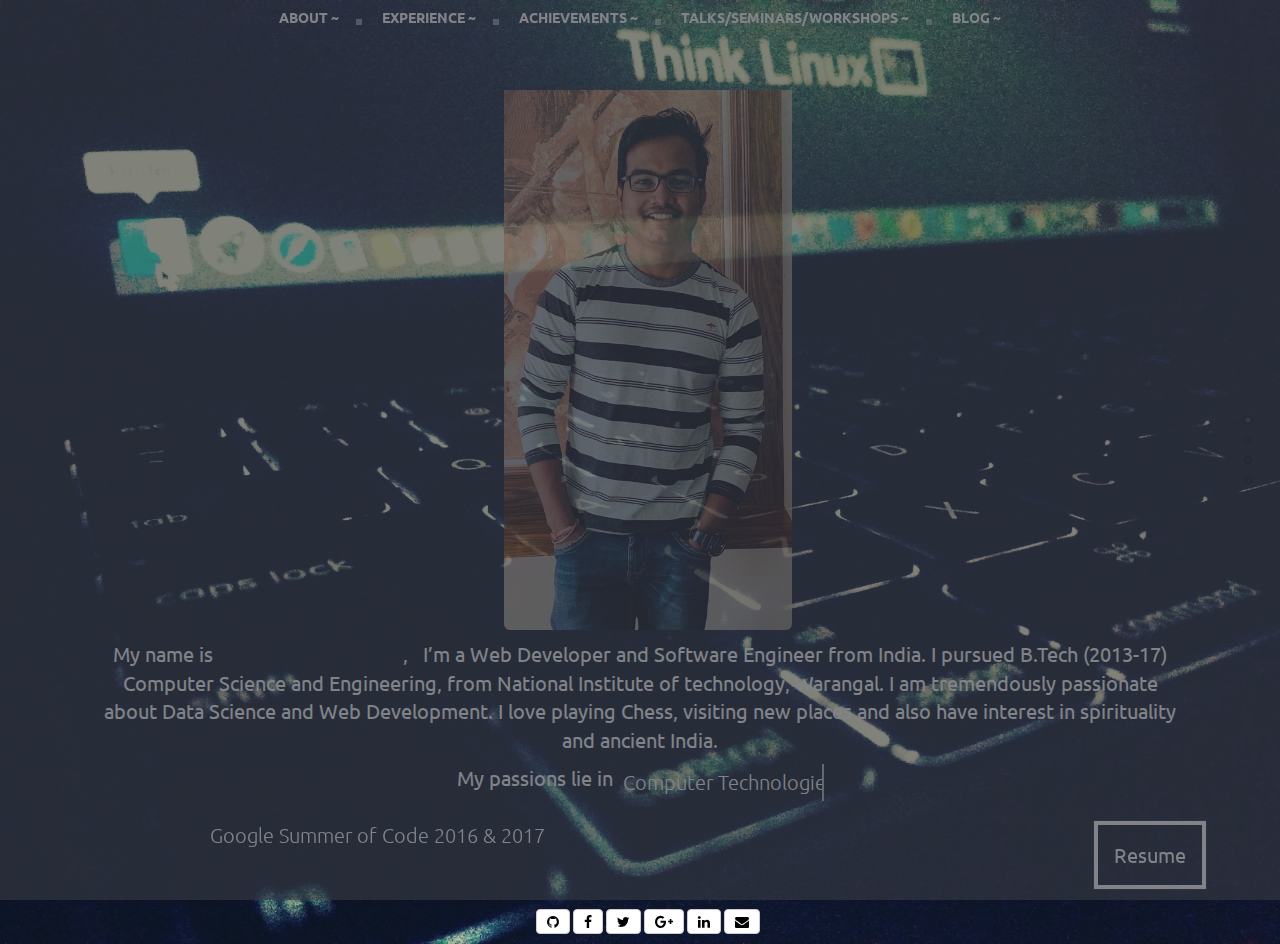
<file: index.html>
<!DOCTYPE html>
<html xmlns="http://www.w3.org/1999/xhtml">

<head>
    <meta http-equiv="Content-Type" content="text/html; charset=utf-8">
    <meta name="description" content="Shekhar Prasad Rajak, GSoC'16, GSoC'17, SciRuby, SymPy, Open Source Developer,Certified Full Stack Developer, Data Science and Machine Learning Enthusiast, CGBSE topper">
    <title>Shekhar | s-hacker</title>
    <meta name="keywords" content="GSoC 2016 , Google Summer of Code,
      Shekhar, Shekhar Prasad, Shekhar Prasad Rajak, NITW , NIT Warangal, Full Stack Developer, Data Scientist, CGBSE Topper, Blog, SymPy,
      B.Tech CSE, Open Source, Contributor" />
    <meta name="author" content="Shekhar Prasad Rajak" />
    <link href="css/jquery.pagepiling.css" rel="stylesheet" type="text/css" />
    <link href="css/examples.css" rel="stylesheet" type="text/css" />
    <link href="css/style_aniline.css" rel="stylesheet" type="text/css" />
    <link href="css/menu_nav.css" rel="stylesheet" type="text/css" />
    <link href="https://fonts.googleapis.com/css?family=Ubuntu:regular,bold&amp;subset=Latin" rel="stylesheet" type="text/css" />
    <link href="https://maxcdn.bootstrapcdn.com/bootstrap/3.3.5/css/bootstrap.min.css" rel="stylesheet" />
    <script src="https://ajax.googleapis.com/ajax/libs/jquery/1.11.3/jquery.min.js"></script>
    <link href="css/button.css" rel="stylesheet" type="text/css" />
    <link href="https://maxcdn.bootstrapcdn.com/font-awesome/4.2.0/css/font-awesome.min.css" media="all" rel="stylesheet" />
    <script type="text/javascript" src="js/jquery.pagepiling.min.js"></script>
    <script src="js/main_aniline.js"></script>

    <script type="text/javascript" src="js/bootstrap.min.js"></script>
    <link href="img/spr.png" rel="shortcut icon" />
    <script type="text/javascript">
    $(window).load(function() {
        $(".bg_loader").delay(500).fadeOut(500);
    });
    $(document).ready(function() {

        $('#pagepiling').pagepiling({
            direction: 'horizontal',
            menu: '#menu',
            anchors: ['page2', 'page3', 'page4', 'page5', 'page6', ],
            sectionsColor: ['rgb(44, 62, 80)', '#2C3E50', '#2C3E50', '#2C3E50'],
            navigation: {
                'position': 'right',
                'tooltips': ['About', 'Works', 'Achievements', 'Seminars/Workshops']
            }
        });



    });

    $(document).ready(function() {
        $('.carousel').carousel({
            interval: 1900
        })


    });

    </script>
   <!-- Global site tag (gtag.js) - Google Analytics -->
   <script async src="https://www.googletagmanager.com/gtag/js?id=UA-133373906-1"></script>
   <script>
     window.dataLayer = window.dataLayer || [];
     function gtag(){dataLayer.push(arguments);}
     gtag('js', new Date());

     gtag('config', 'UA-133373906-1');
   </script>
   <link rel="stylesheet" type="text/css" href="css/main.css">
</head>

<body>
    <div class="bg_loader">
        <div class="loader"></div>
    </div>
    <div class="btn-block dropdown hidden-lg hidden-md btn btn-lg" style="font-size: 40px;"><a class="dropdown-toggle" data-toggle="dropdown" href="#">menu </a>
        <ul class="dropdown-menu btn-block" style="font-size: 30px;">
            <li data-menuanchor="page2"><a href="#page2"><span>About ~</span></a></li>
            <li data-menuanchor="page3"><a href="#page3"><span>Experience ~</span></a></li>
            <li data-menuanchor="page4"><a href="#page4"><span>Achievements ~</span></a></li>
            <li data-menuanchor="page5"><a href="#page5"><span>Talks/Seminars/Workshops ~</span></a></li>
            <li><a href="https://shekharrajak.github.io"><span>Blog ~</span></a></li>
        </ul>
    </div>
    <div class="hidden-sm hidden-xs visible-md-* visible-lg-*" id="cssmenu">
        <ul>
            <li data-menuanchor="page2"><a href="#page2"><span>About ~</span></a></li>
            <li data-menuanchor="page3"><a href="#page3"><span>Experience ~</span></a></li>
            <li data-menuanchor="page4"><a href="#page4"><span>Achievements ~</span></a></li>
            <li data-menuanchor="page5"><a href="#page5"><span>Talks/Seminars/Workshops ~</span></a></li>
            <li><a href="https://shekharrajak.github.io/"><span>Blog ~</span></a></li>
        </ul>
    </div>
    <div id="pagepiling">
        <div class="section" id="section1" style="background-image:url(img/background.jpg);background-size: 100% 100%;">
            <div class="row"><img alt="Shekhar" class="img-rounded center-block" src="img/spr.jpg" /></div>
                <div class="row" style="margin: 10px 100px 10px 100px">
                    <p class="cd-headline letters scale" style="color:white">My name is <span class="cd-words-wrapper"> <b class="is-visible" style="font-weight:200;"> Shekhar&nbsp; Prasad &nbsp;Rajak&nbsp; </b> <b style="font-weight:200;"> Shekhar&nbsp; Prasad&nbsp;Rajak &nbsp;</b> <b style="font-weight:200;"> Shekhar&nbsp; Prasad&nbsp; Rajak &nbsp;</b></span>, &nbsp; I&rsquo;m a Web Developer and Software Engineer from India. I pursued B.Tech (2013-17) Computer Science and Engineering, from National Institute of technology, Warangal. I am tremendously passionate about Data Science and Web Development. I love playing Chess, visiting new places and also have interest in spirituality and ancient India.</p>
                    <p class="cd-headline clip is-full-width" style="color:white;">My passions lie in &nbsp;<span class="cd-words-wrapper"> <b class="is-visible" style="font-weight:200;">Computer Technologies</b> <b style="font-weight:200;"> Web Development and Designing </b> <b style="font-weight:200;"> Data Scientist </b> </span></p>
                </div>
                <div class="row">
                    <div class="col-xs-10">
                        <p class="cd-headline rotate-1" style="color:white;">&nbsp;<span class="cd-words-wrapper"> <b style="font-weight:200;"> OS: MacOS(Using now) | Previouse :Kali GNU/Linux 2.0/Linuxmint/WindowsOS</b> <b style="font-weight:200;"> Text Editor: Vim/Atom/Sublime </b> <b class="is-visible" style="font-weight:200;"> Google Summer of Code 2016 &amp; 2017</b> </span></p>
                    </div>
                    <div class="col-xs-2">
                      <div class="row">
                       <!--  <a class="hvr-bob hvr-hollow" href="https://github.com/Shekharrajak/Resume/raw/master/CV/cv.pdf" style="padding: 20px 20px 20px 20px;font-weight:400;font-size:20px; margin-left: 50%;" target="_blank">CV</a>
 -->
                        <!--without gpa --><a class="hvr-bob hvr-hollow" href="https://github.com/Shekharrajak/Resume/raw/master/Resume%20PDF/resume.pdf" style="padding: 20px 20px 20px 20px;font-weight:400;font-size:20px;" target="_blank">Resume</a>
                      </div>

                    </div>
                </div>

                <div class="row" style="text-align: center;padding-top: 20px;">
                    <ul class="social-icons sociallink">
                        <li>
                            <a title="Github" target="_blank" href="https://github.com/Shekharrajak" class="btn btn-default btn-circle hvr-bounce-to-top btn-github tool-tip" style="padding: 4px 10px 4px 10px;"><i class="fa fa-github"></i>
                            </a>
                        </li>
                        <li>
                            <a target="_blank" href="https://www.facebook.com/AnUnknownIntelligent" class="btn btn-default hvr-bounce-to-top fb tool-tip" title="Facebook" style="padding: 4px 10px 4px 10px;"><i class="fa fa-facebook"> </i>
                            </a>
                         </li>
                        <li>
                            <a target="_blank" href="https://twitter.com/Shekharrajak" class="btn btn-default hvr-bounce-to-top twitter tool-tip" title="Twitter" style="padding: 4px 10px 4px 10px;"><i class="fa fa-twitter"></i>
                            </a>
                         </li>
                        <li>
                            <a target="_blank" href="https://plus.google.com/+ShekharPrasadRajak" class="btn btn-default hvr-bounce-to-top gplus tool-tip" title="Google+" style="padding: 4px 10px 4px 10px;"><i class="fa fa-google-plus"></i>
                            </a>
                         </li>
                        <li>
                            <a target="_blank" href="https://www.linkedin.com/in/shekhar-prasad-rajak-9988b626/" class="btn btn-default hvr-bounce-to-top linkedin tool-tip" title="Linkedin" style="padding: 4px 10px 4px 10px;"><i class="fa fa-linkedin"></i>
                            </a>
                         </li>
                         <li>
                            <a target="_blank" href="mailto:shekharrajak@live.com" class="btn btn-default hvr-bounce-to-top envelope tool-tip" title="mail" style="padding: 4px 10px 4px 10px;"><i class="fa fa-envelope"></i>
                            </a>
                         </li>

                    </ul>
                </div>
            </div>
            <div class="section" id="section2">
                <div class="experience">
                    <a class="btn btn-default hvr-bounce-to-top"
                    href="career/corporate.html" target="_blank">
                    Checkout Corporate Career
                    </a>

                    <a class="btn btn-default hvr-bounce-to-top"
                    href="career/projects.html" target="_blank">
                     Google Summer of Code and Open Source Projects
                    </a>

                    <a class="btn btn-default hvr-bounce-to-top"
                    href="career/otherActivities.html" target="_blank">
                    Other activities and online courses during college
                    </a>
                </div>
            </div>
            <div class="section" id="section3">
                <!-- <div class = "intro"> -->
                <h2 class="intro title" style="color:white;font-weight:900;font-size:2em;padding-bottom:100px;">Achievements</h2>
                <div class="row">
                    <div class="col-xs-6 col-md-6"><button class="btn btn-primary btn-sm btn-block list" style="font-weight:500; font-size:15px;" type="button">GSoC ( Goolge Summer of Code ) 2016 (SymPy) &amp; 2017 (SciRuby) : Student Developer</button><button class="btn btn-primary btn-sm btn-block list" style="font-weight:500; font-size:15px;" type="button">CGBSE(Chhattisgarh Board of Secondary Education)Topper with 96% Class 12th.</button><button class="btn btn-primary btn-sm btn-block list" style="font-weight:500; font-size:15px;" type="button">CGBSE(Chhattisgarh Board of Secondary Education)Top 15 student with 94% Class 10th.</button><button class="btn btn-primary btn-sm btn-block list" style="font-weight:500; font-size:15px;" type="button">2 Gold medals :<br />
                            &emsp;Gold medal : Board topper by Chhattisgarh Board of Secondary Education.<br />
                            &emsp;Gold medal : Mathematics stream topper by Chhattisgarh Board of Secondary Education.</button><button class="btn btn-primary btn-sm btn-block list" style="font-weight:500; font-size:15px;" type="button">Scholarships :<br />
                            &emsp;Scholarship by Education minister Chhattisgarh to top 10 students.<br />
                            &emsp;Scholarship by Chhattisgarh Government during undergraduate program(2013-17).</button><button class="btn btn-primary btn-sm btn-block list" style="font-weight:500; font-size:15px;" type="button">3rd Winner of Coil Gun event Technozion&rsquo;14 NIT Warangal.</button><button class="btn btn-primary btn-sm btn-block list" style="font-weight:500; font-size:15px;" type="button">Winner of Vedic Mathematics competition(district level) during school days.</button></div>
                    <div class="col-xs-6">
                        <div class="carousel slide" data-ride="carousel" id="myCarousel">
                            <!-- Indicators -->
                            <ol class="carousel-indicators">
                                <li class="active" data-slide-to="0" data-target="#myCarousel"></li>
                                <li data-slide-to="1" data-target="#myCarousel"></li>
                                <li data-slide-to="2" data-target="#myCarousel"></li>
                            </ol>
                            <!-- Wrapper for slides -->
                            <div class="carousel-inner" role="listbox">
                                <div class="item active" style="width:460px;height:345px;"><img height="345" src="img/portfolio/1.jpg" width="460" /></div>
                                    <div class="item" style="width:460px;height:345px;"><img height="345" src="img/portfolio/2.jpg" width="460" /></div>
                                        <div class="item" style="width:460px;height:345px;"><img height="345" src="img/portfolio/3.jpg" width="460" /></div>
                                        </div>
                                    </div>
                                </div>
                            </div>
                        </div>
                        <div class="section" id="section4">
                            <h2 class="intro title" style="color:white;font-weight:900;font-size:2em;padding-bottom:20px;">talks
                            </h2>
                            <div class="row">
                                <div class="col-xs-6 col-md-6">
                                    <a href="https://shekharrajak.github.io/blog/Talks/SymPy/PyConIndia-Delhi-2017"  target="_blank">
                                    <button class="btn btn-primary btn-sm btn-block list" style="font-weight:500; font-size:15px;" type="button"><span class="label label-info">Python</span>

                                    &emsp; PyCon India Delhi - Workshop on SymPy and SymEngine [Blog post is here]
                                    </button>
                                    </a>

                                    <a href="https://shekharrajak.github.io/blog/Talks/SciRuby/RubyConfIndia-Bangalore-2018"  target="_blank">
                                    <button class="btn btn-primary btn-sm btn-block list" style="font-weight:500; font-size:15px;" type="button"><span class="label label-info">Ruby</span>

                                    &emsp; RubyConf India Bengaluru - Lightning talk on daru-view [Blog post is here]
                                    </button>
                                    </a>
                                </div>
                            </div>

                            <h2 class="intro title" style="color:white;font-weight:900;font-size:2em;padding-bottom:20px;padding-top:20px">Attended Seminars/Workshops/Other</h2>
                            <div class="row">
                                <div class="col-xs-6 col-md-6">
                                    <p style="color:white;font-weight:700;font-size:19px;opacity:0.5;">Attended Workshops/Events :</p>
                                    <button class="btn btn-primary btn-sm btn-block list" style="font-weight:500; font-size:15px;" type="button"><span class="label label-info">Workshop</span>&emsp; BootCamp&#39;15 :Python,Django,Bootstrap,Git and some other framework<br />
                                        [21 ,22 March 2015 @ NITW].</button><button class="btn btn-primary btn-sm btn-block list" style="font-weight:500; font-size:15px;" type="button"><span class="label label-info">Workshop</span>&emsp; Big Data &amp; Hadoop ,SpringSpree&#39;15 NIT Warangal.27,28 february and 1 march.</button><button class="btn btn-primary btn-sm btn-block list" style="font-weight:500; font-size:15px;" type="button"><span class="label label-info">Event</span>&emsp; Microsoft Code.Fun.Do 2014 7,8,9 November and Microsoft Code.fun.do 2013.</button><button class="btn btn-primary btn-sm btn-block list" style="font-weight:500; font-size:15px;" type="button"><span class="label label-info">Workshop</span>&emsp; Adobe Photoshop ,Illustrator 15 day workshop @ NITW july - august 2014.</button><button class="btn btn-primary btn-sm btn-block list" style="font-weight:500; font-size:15px;" type="button"><span class="label label-info">Workshop</span>&emsp; Ethical hacking and Cyber Forensics At NIT Warangal Spring Spree 22,23feb 2014.</button><button class="btn btn-primary btn-sm btn-block list" style="font-weight:500; font-size:15px;" type="button"><span class="label label-info">Workshop</span>&emsp; NIT Warangal techfest 26,27 Dec.2013 Cloud Computing.</button><button class="btn btn-primary btn-sm btn-block list" style="font-weight:500; font-size:15px;" type="button"><span class="label label-info">Event</span>&emsp; Hackthon 2015 Lakshya Foundation NIT Warangal.</button>
                                </div>
                                <div class="col-xs-6 col-xs-6">
                                    <p style="color:white;font-weight:700;font-size:19px;display:block;">Online Courses :</p>
                                    <button class="btn btn-primary btn-sm btn-block list" style="font-weight:500; font-size:15px;" type="button">Massively Empowered Classroom (A community initiative by Microsoft Research )<br />
                                        Jan&rsquo;15 &ndash;july&rsquo;15<br />
                                        &emsp;&emsp;Data Structures(Spring 2015) &ndash;MSP<br />
                                        &emsp;&emsp;Design and Analysis of Algorithms(Spring 2015) &ndash;MSP<br />
                                        &emsp;&emsp;Computer Networks(Spring 2015)<br />
                                        &emsp;&emsp;Theory of computation (Spring 2015)<br />
                                        &emsp;&emsp;Linear Algebra(FALL 2015)<br />
                                    </button><button class="btn btn-primary btn-sm btn-block list" style="font-weight:500; font-size:15px;" type="button"><span class="label label-info">Android App</span> &emsp; Google&rsquo;s Computer Science with Android course Classroom (Nov -Dec 2015)</button>
                                </div>
                            </div>
                        </div>
                    </div>
</body>

</html>
</file>
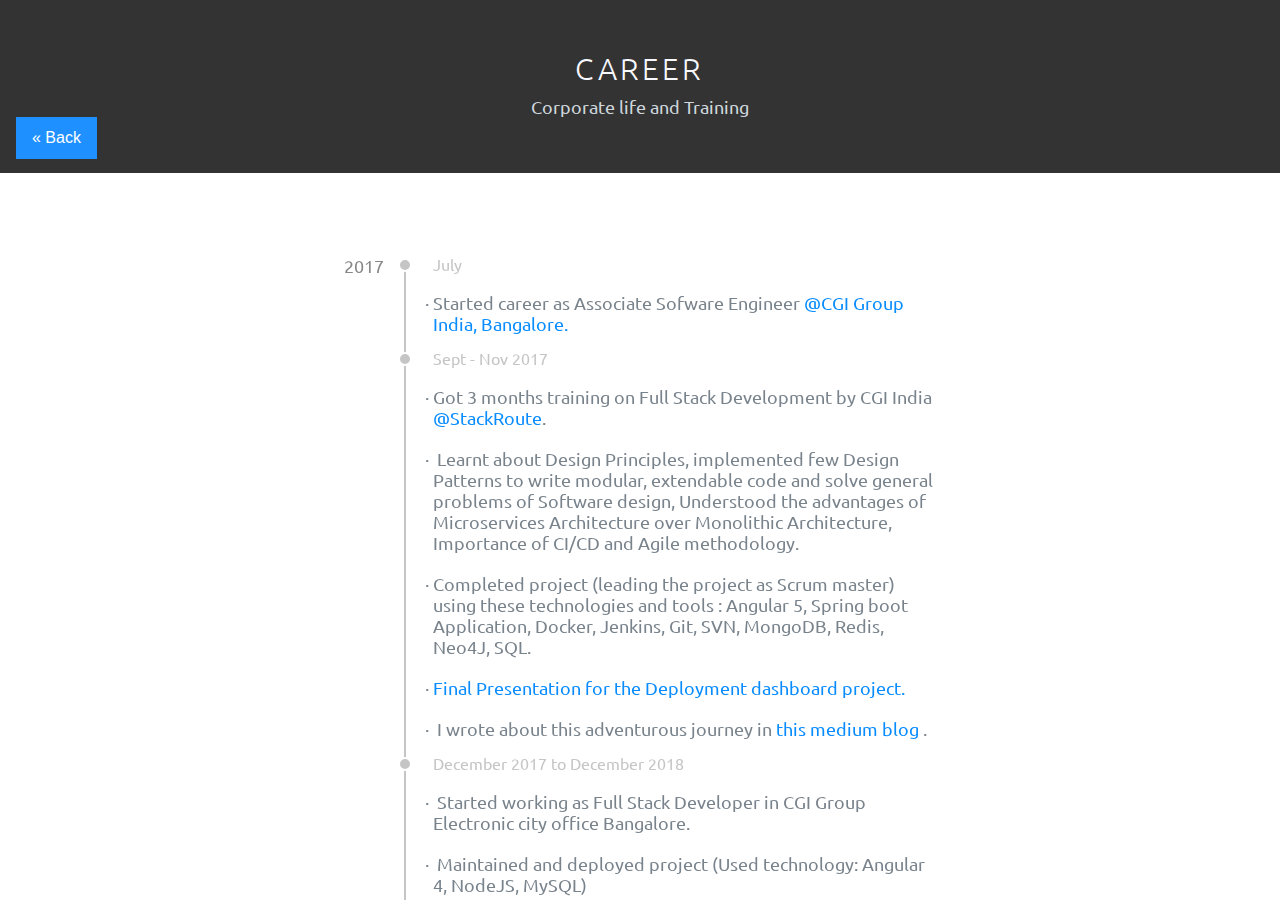
<file: career/corporate.html>
<!DOCTYPE html>
<html xmlns="http://www.w3.org/1999/xhtml">

<head>
    <meta http-equiv="Content-Type" content="text/html; charset=utf-8">
    <meta name="description" content="Shekhar Prasad Rajak, GSoC'16, GSoC'17, SciRuby, SymPy, Open Source Developer,Certified Full Stack Developer, Data Science and Machine Learning Enthusiast, CGBSE topper">
    <title>Shekhar | s-hacker</title>
    <meta name="keywords" content="GSoC 2016 , Google Summer of Code,
      Shekhar, Shekhar Prasad, Shekhar Prasad Rajak, NITW , NIT Warangal, Full Stack Developer, Data Scientist, CGBSE Topper, Blog, SymPy,
      B.Tech CSE, Open Source, Contributor" />
    <meta name="author" content="Shekhar Prasad Rajak" />
    <link href="../css/menu_nav.css" rel="stylesheet" type="text/css" />
    <link href="../css/career.css" rel="stylesheet" type="text/css" />
    <link href="../img/spr.png" rel="shortcut icon" />
    <link rel="stylesheet" type="text/css" href="http://fonts.googleapis.com/css?family=Ubuntu:regular,bold&subset=Latin">
    <style type="text/css">
    body {
        font-family: Ubuntu, "times new roman", times, roman, serif;
    }
    </style>
    <!-- Add icon library -->
    <link rel="stylesheet" href="https://cdnjs.cloudflare.com/ajax/libs/font-awesome/4.7.0/css/font-awesome.min.css">

    <base target="_blank">

</head>

<body>
    <div class="container">
        <div class="header">
            <h1>Career</h1>
            <h2>Corporate life and Training</h2>

            <div class="backButton">
                <button class="btn">
                    <a href="../index.html#page3" style="color: white">
                    &laquo; Back
                </a> </button>
            </div>
        </div>
        <div class="item">
            <div id="timeline">
                <div>
                    <section class="year">
                        <h3>2017 </h3>

                        <section>
                            <h4>July</h4>
                            <ul>
                                <li>Started career as Associate Sofware Engineer <a href="https://www.cgi.com/en">@CGI Group India, Bangalore.</a></li>
                            </ul>
                        </section>
                        <section>
                            <h4>Sept - Nov 2017</h4>
                            <ul>
                                <li>Got 3 months training on Full Stack Development by CGI India <a href="http://www.stackroute.in/">@StackRoute</a>.</li>
                                <li> Learnt about Design Principles, implemented few Design Patterns to write modular, extendable code and solve general problems of Software design, Understood the advantages of Microservices Architecture over Monolithic Architecture, Importance of CI/CD and Agile methodology.
                                </li>
                                <li>Completed project (leading the project as Scrum master) using these technologies and tools : Angular 5, Spring boot Application, Docker, Jenkins, Git, SVN, MongoDB, Redis, Neo4J, SQL.</li>
                                <li><a href="http://slides.com/shekharrajak/dd/#/">Final Presentation for the Deployment dashboard project.</a></li>
                                <li>
                                    I wrote about this adventurous journey in
                                    <a href="https://medium.com/@Shekharrajak/my-full-stack-developer-journey-bccd4d666a00">this medium blog
                                    </a>.
                                </li>
                            </ul>
                        </section>
                        <section>
                            <h4>December 2017 to December 2018</h4>
                            <ul>
                                <li>
                                    Started working as Full Stack Developer in CGI Group Electronic city office Bangalore.
                                </li>
                                <li>
                                    Maintained and deployed project (Used technology: Angular 4, NodeJS, MySQL)
                                </li>
                                <li>
                                    In this time period Angular framework improved a lot (Angular 5, 6, 7 is
                                    released within a year). I understood that
                                    Angular is very powerful and can be used to
                                    fulfil any frontend requirements. I posted a blog post mentioning few powerful concepts of Angular 7 in <a href="https://medium.com/@Shekharrajak/interesting-features-of-angular-i-learnt-b3eba78ea9be"> medium </a>.
                                </li>
                                <li>
                                    REST APIs are created and used SQL in the database side. If you use NodeJS for real time, reading/writing to the filesystem, reading/writing to the database you love using it, because it is pretty fast and simple. I wrote few interesting points about nodeJS in <a href="https://medium.com/@Shekharrajak/interesting-features-of-node-js-i-learnt-cc00f2647ef7">this medium blog post</a>.
                                </li>
                            </ul>
                        </section>
                    </section>
                    <section class="year">
                        <h3>2018</h3>
                        <section>
                            <h4>December</h4>
                            <ul>
                                <li>Started Working as Software Developer <a href="http://modakanalytics.com">@Modak Analytics, Hyderabad</a>
                                </li>
                                <li>
                                  Worked on Genomic project for fast data processing & analysis and tools like: ADAM, hail for getting variants for DNA sequencing, read counts for RNA sequencing, etc.
                                </li>
                                <li>
                                  Learnt Distributed and Parallel computing with Dask. How to improve Python code performance using Numba.
                                </li>
                                <li>
                                  Learnt various Machine learning and Deep reinforcement learning libraries like: PyTorch, Keras, dask-ml
                                </li>
                                <li>
                                  Designed and developed website for Modak Genomics.
                                </li>
                            </ul>
                        </section>
                    </section>
                </div>
            </div>
        </div>
    </div>
</body>

</html>
</file>
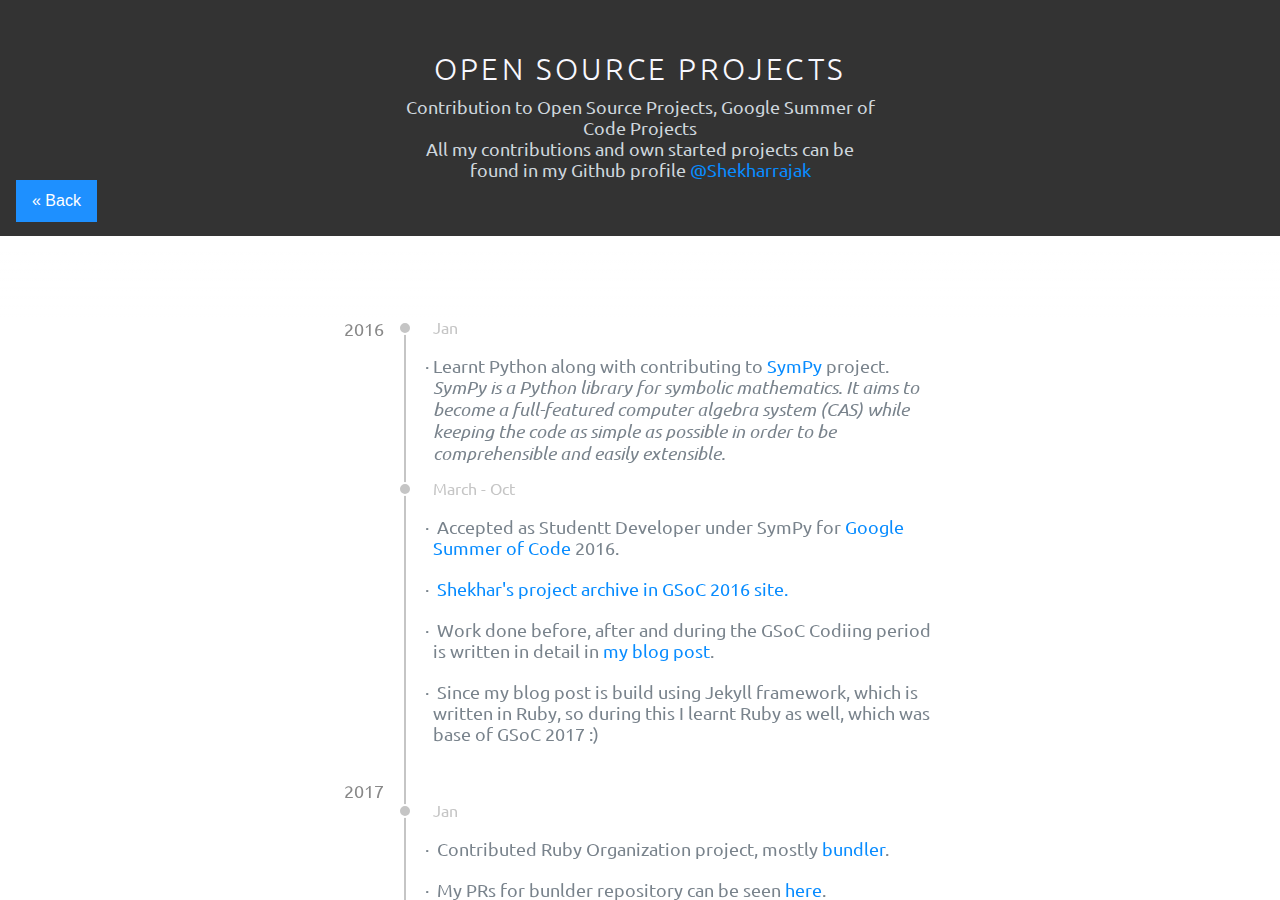
<file: career/projects.html>
<!DOCTYPE html>
<html xmlns="http://www.w3.org/1999/xhtml">

<head>
    <meta http-equiv="Content-Type" content="text/html; charset=utf-8">
    <meta name="description" content="Shekhar Prasad Rajak, GSoC'16, GSoC'17, SciRuby, SymPy, Open Source Developer,Certified Full Stack Developer, Data Science and Machine Learning Enthusiast, CGBSE topper">
    <title>Shekhar | s-hacker</title>
    <meta name="keywords" content="GSoC 2016 , Google Summer of Code,
      Shekhar, Shekhar Prasad, Shekhar Prasad Rajak, NITW , NIT Warangal, Full Stack Developer, Data Scientist, CGBSE Topper, Blog, SymPy,
      B.Tech CSE, Open Source, Contributor" />
    <meta name="author" content="Shekhar Prasad Rajak" />
    <link href="../css/menu_nav.css" rel="stylesheet" type="text/css" />
    <link href="../css/career.css" rel="stylesheet" type="text/css" />
    <link href="../img/spr.png" rel="shortcut icon" />
    <link rel="stylesheet" type="text/css" href="http://fonts.googleapis.com/css?family=Ubuntu:regular,bold&subset=Latin">
    <style type="text/css">
    body {
        font-family: Ubuntu, "times new roman", times, roman, serif;
    }
    </style>
    <!-- Add icon library -->
    <link rel="stylesheet" href="https://cdnjs.cloudflare.com/ajax/libs/font-awesome/4.7.0/css/font-awesome.min.css">

    <base target="_blank">
</head>

<body>
    <div class="container">
        <div class="header">
            <h1>Open Source Projects</h1>
            <h2> Contribution to Open Source Projects,
            Google Summer of Code Projects </h2>
            <h2>All my contributions and own started projects can be found in 
                my Github profile <a href="https://github.com/shekharrajak">@Shekharrajak</a></h2>
                        <div class="backButton">
                <button class="btn">
                    <a href="../index.html#page3" style="color: white">
                    &laquo; Back
                </a> </button>
            </div>
        </div>
        <div class="item">
            <div id="timeline">
                <div>
                    <section class="year">
                        <h3>2016</h3>
                        <section>
                            <h4> Jan
                            </h4>
                            <ul>
                                <li>Learnt Python along with contributing to 
                                    <a href="http://sympy.org">SymPy</a> project. <i>
                                        SymPy is a Python library for symbolic mathematics. It aims to become a full-featured computer algebra system (CAS) while keeping the code as simple as possible in order to be comprehensible and easily extensible.
                                    </i>
                                </li>

                            </ul>
                        </section>
                        <section>
                            <h4> March - Oct
                            </h4>
                            <ul>
                                <li>
                                    Accepted as Studentt Developer under SymPy 
                                    for <a href="https://summerofcode.withgoogle.com"> Google Summer of Code </a> 2016.
                                </li>

                                <li>
                                    <a href="https://summerofcode.withgoogle.com/archive/2016/projects/6728916672708608/">
                                        Shekhar's project archive in GSoC 2016 
                                        site.
                                    </a>
                                </li>
                                <li>
                                    Work done before, after and during the GSoC Codiing period is written in detail
                                    in  <a href="https://shekharrajak.github.io/gsoc_2016_posts/"> my blog post</a>.
                                </li>
                                <li>
                                    Since my blog post is build using Jekyll framework, which is written in Ruby, so during this I learnt Ruby as well, which 
                                    was base of GSoC 2017 :)
                                </li>
                            </ul>
                        </section>
                    </section>
                    <section class="year">
                        <h3>2017 </h3>
                        <section>
                            <h4>Jan </h4>
                            <ul>
                                <li>
                                    Contributed Ruby Organization project, mostly <a href="https://github.com/bundler/bundler"> bundler</a>.
                                </li>
                                <li>
                                    My PRs for bunlder repository can be seen 
                                    <a href="https://github.com/bundler/bundler/pulls?q=is%3Apr+author%3AShekharrajak+is%3Aclosed">here</a>.
                                </li>
                            </ul>
                        </section>
                        <section>
                            <h4>Feb - March </h4>
                            <ul>
                                <li>
                                    Started contributing to <a href="http://sciruby.com"> Ruby Science Foundation (SciRuby)</a>.
                                </li>
                                <li>
                                    Most of the commits, I did was in <a href="https://github.com/SciRuby/daru"> SciRuby/daru </a> repository, <i>which is a library for storage, analysis, manipulation and visualization of data in Ruby.</i>
                                </li>
                                <li>
                                    PRs can be found in <a href="https://github.com/SciRuby/daru/pulls?utf8=%E2%9C%93&q=+is%3Apr+author%3AShekharrajak+"> this link</a>.
                                </li>
                            </ul>
                        </section>
                        <section>
                            <h4>April - Oct </h4>
                            <ul>
                                <li>
                                    Started working as <a href="https://summerofcode.withgoogle.com/"> Google Summer of Code </a> 2017 Student Developer under SciRuby.
                                </li>
                                <li>
                                    <a href="https://summerofcode.withgoogle.com/archive/2017/projects/5267803426783232/"> Shekhar's project archive in GSoC 2017 site. </a>
                                </li>
                                <li>
                                    <a href="https://github.com/SciRuby/daru-view"> daru-view </a>, ruby gem is created from scratch. daru-view is for easy and interactive plotting in web application & IRuby notebook. It can work in frameworks like Rails, Sinatra, Nanoc and hopefully in others too.
                                </li>
                                <li>
                                    Awesome 12 week journey is written in <a href="https://shekharrajak.github.io/gsoc_2017_posts/"> my blog post</a>, where new contributor can read about the Ruby library design, why and how features are implemented in daru-view gem.
                                </li>
                                <li>
                                    <a href="https://github.com/Shekharrajak/Resume/blob/master/GSOC%20files/GSoC%202017%20-%20SciRuby/Certificate%20of%20Completion%20for%20Shekhar%20Prasad%20Rajak.pdf">Certificate of Completion GSoC project under SciRuby.</a>
                                </li>
                            </ul>
                        </section>
                        
                    </section>
                    <section class="year">
                        <h3>2018</h3>
                        <section>
                            <ul>
                                <li>
                                   <a href="https://github.com/SciRuby/daru-view/wiki/Ideas"> Started discussion about the future of daru-view gem </a> and planned for the next version of daru-view plotting gem.
                                </li>
                                <li>
                                    <a href="https://github.com/SciRuby/sciruby/wiki/Google-Summer-of-Code-2018-Ideas#advance-features-in-daru-view">"Advance features in daru-view"</a> got accepted in the project idea list of SciRuby. Also got few contributors for it.
                                </li>
                                <li>
                                    Selected as Mentor for Google Summer of Code 2018 SciRuby project. 
                                 <a href="https://github.com/SciRuby/daru-view/blob/master/CHANGELOG.md#024-2017-08-29"> daru-view version 0.2.4 is released with major enhancements through GSoC 2018 work product. </a>
                                </li>

                                <li>
                                    Along with SciRuby, I involved in 
                                    <a href="https://github.com/HTTP-APIs/">
                                        Python-Hydrus
                                    </a>  GSoC 2018 projects and mentorship.
                                </li>

                                <li>
                                    <a href="https://github.com/Shekharrajak/Resume/blob/master/GSOC%20files/GSoC%202018%20Mentor/GSoC%202018%20Certificate%20of%20Appreciation%20for%20Shekhar%20Prasad%20Rajak.pdf">Certificate of Appreciation for GSoC 2018</a>.
                                </li>

                                <li>After this I became addicted to commit in Github and explored more organization who are doing tremendous work and have 
                                    impactful projects. I involved in <a href="https://mlpack.org"> mlpack </a>, 
                                    <a href="https://numfocus.org/">NumFocus</a> and following many other <a href="https://summerofcode.withgoogle.com/organizations/"> GSoC
                                     organizations </a>.
                                </li>
                            </ul>
                        </section>
                    </section>

                    <section class="year">
                        <h3>2019</h3>
                        <section>
                            <ul>
                                <li>
                                   <a href="http://sciruby.com"> Ruby Science Foundation</a>, selected me to work as
                                    GSoC 2019 Admin. Thanks to SciRuby! 
                                </li>

                                <li>
                                    New impressive ideas added in <a href="https://github.com/SciRuby/sciruby/wiki/Google-Summer-of-Code-2019-Ideas">
                                        SciRuby GSoC 2019 Idea list
                                    </a> by me and other active contributors.
                                </li>
                                <li>Along with SciRuby, also mentoring 
                                    <a href="https://github.com/sympy/sympy/wiki/GSoC-2019-Ideas"> SymPy and SymEngine projects in GSoC 2019 </a>.
                                </li>
                            </ul>
                        </section>
                    </section>                 
                </div>
            </div>
        </div>
    </div>
</body>

</html>
</file>
<file: css/style_aniline.css>
/* -------------------------------- 

Primary style

-------------------------------- */
/**, *::after, *::before {
  -webkit-box-sizing: border-box;
  -moz-box-sizing: border-box;
  box-sizing: border-box;
}

html * {
  -webkit-font-smoothing: antialiased;
  -moz-osx-font-smoothing: grayscale;
}
*/




.cd-title {
  position: relative;
  height: 160px;
  line-height: 230px;
  text-align: center;
}
.cd-title h1 {
  font-size: 2.4rem;
  font-weight: 700;
}
@media only screen and (min-width: 768px) {
  .cd-title {
    line-height: 250px;
  }
}
@media only screen and (min-width: 1170px) {
  .cd-title {
    height: 200px;
    line-height: 300px;
  }
  .cd-title h1 {
    font-size: 3rem;
  }
}

.cd-intro {
  /*width: 90%;
  max-width: 768px;
  text-align: center;*/
  width: 100%;
  
  font-size: 1.2em;
  margin-left: 2.5%;
  
  margin-right: 5%;
}

.cd-intro {
  /*margin: 4em auto;*/
}
@media only screen and (min-width: 768px) {
  .cd-intro {
    /*margin: 5em auto;*/
  }
}
@media only screen and (min-width: 1170px) {
  .cd-intro {
    /*margin: 6em auto;*/
  }
}

.cd-headline {
  /*font-size: 1.2rem;*/
  
}
@media only screen and (min-width: 768px) {
  .cd-headline {
    /*font-size: 1.0rem;
    font-weight: 300;*/
  }
}
@media only screen and (min-width: 1170px) {
  .cd-headline {
    /*font-size: 6rem;*/
  }
}

.cd-words-wrapper {
  display: inline-block;
  position: relative;
  text-align: left;
}
.cd-words-wrapper b {
  display: inline-block;
  position: absolute;
  white-space: nowrap;
  left: 0;
  top: 0;
}
.cd-words-wrapper b.is-visible {
  position: relative;
}
.no-js .cd-words-wrapper b {
  opacity: 0;
}
.no-js .cd-words-wrapper b.is-visible {
  opacity: 1;
}

/* -------------------------------- 

xrotate-1 

-------------------------------- */
.cd-headline.rotate-1 .cd-words-wrapper {
  -webkit-perspective: 300px;
  -moz-perspective: 300px;
  perspective: 300px;
}
.cd-headline.rotate-1 b {
  opacity: 0;
  -webkit-transform-origin: 50% 100%;
  -moz-transform-origin: 50% 100%;
  -ms-transform-origin: 50% 100%;
  -o-transform-origin: 50% 100%;
  transform-origin: 50% 100%;
  -webkit-transform: rotateX(180deg);
  -moz-transform: rotateX(180deg);
  -ms-transform: rotateX(180deg);
  -o-transform: rotateX(180deg);
  transform: rotateX(180deg);
}
.cd-headline.rotate-1 b.is-visible {
  opacity: 1;
  -webkit-transform: rotateX(0deg);
  -moz-transform: rotateX(0deg);
  -ms-transform: rotateX(0deg);
  -o-transform: rotateX(0deg);
  transform: rotateX(0deg);
  -webkit-animation: cd-rotate-1-in 1.2s;
  -moz-animation: cd-rotate-1-in 1.2s;
  animation: cd-rotate-1-in 1.2s;
}
.cd-headline.rotate-1 b.is-hidden {
  -webkit-transform: rotateX(180deg);
  -moz-transform: rotateX(180deg);
  -ms-transform: rotateX(180deg);
  -o-transform: rotateX(180deg);
  transform: rotateX(180deg);
  -webkit-animation: cd-rotate-1-out 1.2s;
  -moz-animation: cd-rotate-1-out 1.2s;
  animation: cd-rotate-1-out 1.2s;
}

@-webkit-keyframes cd-rotate-1-in {
  0% {
    -webkit-transform: rotateX(180deg);
    opacity: 0;
  }
  35% {
    -webkit-transform: rotateX(120deg);
    opacity: 0;
  }
  65% {
    opacity: 0;
  }
  100% {
    -webkit-transform: rotateX(360deg);
    opacity: 1;
  }
}
@-moz-keyframes cd-rotate-1-in {
  0% {
    -moz-transform: rotateX(180deg);
    opacity: 0;
  }
  35% {
    -moz-transform: rotateX(120deg);
    opacity: 0;
  }
  65% {
    opacity: 0;
  }
  100% {
    -moz-transform: rotateX(360deg);
    opacity: 1;
  }
}
@keyframes cd-rotate-1-in {
  0% {
    -webkit-transform: rotateX(180deg);
    -moz-transform: rotateX(180deg);
    -ms-transform: rotateX(180deg);
    -o-transform: rotateX(180deg);
    transform: rotateX(180deg);
    opacity: 0;
  }
  35% {
    -webkit-transform: rotateX(120deg);
    -moz-transform: rotateX(120deg);
    -ms-transform: rotateX(120deg);
    -o-transform: rotateX(120deg);
    transform: rotateX(120deg);
    opacity: 0;
  }
  65% {
    opacity: 0;
  }
  100% {
    -webkit-transform: rotateX(360deg);
    -moz-transform: rotateX(360deg);
    -ms-transform: rotateX(360deg);
    -o-transform: rotateX(360deg);
    transform: rotateX(360deg);
    opacity: 1;
  }
}
@-webkit-keyframes cd-rotate-1-out {
  0% {
    -webkit-transform: rotateX(0deg);
    opacity: 1;
  }
  35% {
    -webkit-transform: rotateX(-40deg);
    opacity: 1;
  }
  65% {
    opacity: 0;
  }
  100% {
    -webkit-transform: rotateX(180deg);
    opacity: 0;
  }
}
@-moz-keyframes cd-rotate-1-out {
  0% {
    -moz-transform: rotateX(0deg);
    opacity: 1;
  }
  35% {
    -moz-transform: rotateX(-40deg);
    opacity: 1;
  }
  65% {
    opacity: 0;
  }
  100% {
    -moz-transform: rotateX(180deg);
    opacity: 0;
  }
}
@keyframes cd-rotate-1-out {
  0% {
    -webkit-transform: rotateX(0deg);
    -moz-transform: rotateX(0deg);
    -ms-transform: rotateX(0deg);
    -o-transform: rotateX(0deg);
    transform: rotateX(0deg);
    opacity: 1;
  }
  35% {
    -webkit-transform: rotateX(-40deg);
    -moz-transform: rotateX(-40deg);
    -ms-transform: rotateX(-40deg);
    -o-transform: rotateX(-40deg);
    transform: rotateX(-40deg);
    opacity: 1;
  }
  65% {
    opacity: 0;
  }
  100% {
    -webkit-transform: rotateX(180deg);
    -moz-transform: rotateX(180deg);
    -ms-transform: rotateX(180deg);
    -o-transform: rotateX(180deg);
    transform: rotateX(180deg);
    opacity: 0;
  }
}
/* -------------------------------- 

xtype 

-------------------------------- */
.cd-headline.type .cd-words-wrapper {
  vertical-align: top;
  overflow: hidden;
}
.cd-headline.type .cd-words-wrapper::after {
  /* vertical bar */
  content: '';
  position: absolute;
  right: 0;
  top: 50%;
  bottom: auto;
  -webkit-transform: translateY(-50%);
  -moz-transform: translateY(-50%);
  -ms-transform: translateY(-50%);
  -o-transform: translateY(-50%);
  transform: translateY(-50%);
  height: 90%;
  width: 1px;
  background-color: #aebcb9;
}
.cd-headline.type .cd-words-wrapper.waiting::after {
  -webkit-animation: cd-pulse 1s infinite;
  -moz-animation: cd-pulse 1s infinite;
  animation: cd-pulse 1s infinite;
}
.cd-headline.type .cd-words-wrapper.selected {
  background-color: #aebcb9;
}
.cd-headline.type .cd-words-wrapper.selected::after {
  visibility: hidden;
}
.cd-headline.type .cd-words-wrapper.selected b {
  color: #0d0d0d;
}
.cd-headline.type b {
  visibility: hidden;
}
.cd-headline.type b.is-visible {
  visibility: visible;
}
.cd-headline.type i {
  position: absolute;
  visibility: hidden;
}
.cd-headline.type i.in {
  position: relative;
  visibility: visible;
}

@-webkit-keyframes cd-pulse {
  0% {
    -webkit-transform: translateY(-50%) scale(1);
    opacity: 1;
  }
  40% {
    -webkit-transform: translateY(-50%) scale(0.9);
    opacity: 0;
  }
  100% {
    -webkit-transform: translateY(-50%) scale(0);
    opacity: 0;
  }
}
@-moz-keyframes cd-pulse {
  0% {
    -moz-transform: translateY(-50%) scale(1);
    opacity: 1;
  }
  40% {
    -moz-transform: translateY(-50%) scale(0.9);
    opacity: 0;
  }
  100% {
    -moz-transform: translateY(-50%) scale(0);
    opacity: 0;
  }
}
@keyframes cd-pulse {
  0% {
    -webkit-transform: translateY(-50%) scale(1);
    -moz-transform: translateY(-50%) scale(1);
    -ms-transform: translateY(-50%) scale(1);
    -o-transform: translateY(-50%) scale(1);
    transform: translateY(-50%) scale(1);
    opacity: 1;
  }
  40% {
    -webkit-transform: translateY(-50%) scale(0.9);
    -moz-transform: translateY(-50%) scale(0.9);
    -ms-transform: translateY(-50%) scale(0.9);
    -o-transform: translateY(-50%) scale(0.9);
    transform: translateY(-50%) scale(0.9);
    opacity: 0;
  }
  100% {
    -webkit-transform: translateY(-50%) scale(0);
    -moz-transform: translateY(-50%) scale(0);
    -ms-transform: translateY(-50%) scale(0);
    -o-transform: translateY(-50%) scale(0);
    transform: translateY(-50%) scale(0);
    opacity: 0;
  }
}
/* -------------------------------- 

xrotate-2 

-------------------------------- */
.cd-headline.rotate-2 .cd-words-wrapper {
  -webkit-perspective: 300px;
  -moz-perspective: 300px;
  perspective: 300px;
}
.cd-headline.rotate-2 i, .cd-headline.rotate-2 em {
  display: inline-block;
  -webkit-backface-visibility: hidden;
  backface-visibility: hidden;
}
.cd-headline.rotate-2 b {
  opacity: 0;
}
.cd-headline.rotate-2 i {
  -webkit-transform-style: preserve-3d;
  -moz-transform-style: preserve-3d;
  -ms-transform-style: preserve-3d;
  -o-transform-style: preserve-3d;
  transform-style: preserve-3d;
  -webkit-transform: translateZ(-20px) rotateX(90deg);
  -moz-transform: translateZ(-20px) rotateX(90deg);
  -ms-transform: translateZ(-20px) rotateX(90deg);
  -o-transform: translateZ(-20px) rotateX(90deg);
  transform: translateZ(-20px) rotateX(90deg);
  opacity: 0;
}
.is-visible .cd-headline.rotate-2 i {
  opacity: 1;
}
.cd-headline.rotate-2 i.in {
  -webkit-animation: cd-rotate-2-in 0.4s forwards;
  -moz-animation: cd-rotate-2-in 0.4s forwards;
  animation: cd-rotate-2-in 0.4s forwards;
}
.cd-headline.rotate-2 i.out {
  -webkit-animation: cd-rotate-2-out 0.4s forwards;
  -moz-animation: cd-rotate-2-out 0.4s forwards;
  animation: cd-rotate-2-out 0.4s forwards;
}
.cd-headline.rotate-2 em {
  -webkit-transform: translateZ(20px);
  -moz-transform: translateZ(20px);
  -ms-transform: translateZ(20px);
  -o-transform: translateZ(20px);
  transform: translateZ(20px);
}

.no-csstransitions .cd-headline.rotate-2 i {
  -webkit-transform: rotateX(0deg);
  -moz-transform: rotateX(0deg);
  -ms-transform: rotateX(0deg);
  -o-transform: rotateX(0deg);
  transform: rotateX(0deg);
  opacity: 0;
}
.no-csstransitions .cd-headline.rotate-2 i em {
  -webkit-transform: scale(1);
  -moz-transform: scale(1);
  -ms-transform: scale(1);
  -o-transform: scale(1);
  transform: scale(1);
}

.no-csstransitions .cd-headline.rotate-2 .is-visible i {
  opacity: 1;
}

@-webkit-keyframes cd-rotate-2-in {
  0% {
    opacity: 0;
    -webkit-transform: translateZ(-20px) rotateX(90deg);
  }
  60% {
    opacity: 1;
    -webkit-transform: translateZ(-20px) rotateX(-10deg);
  }
  100% {
    opacity: 1;
    -webkit-transform: translateZ(-20px) rotateX(0deg);
  }
}
@-moz-keyframes cd-rotate-2-in {
  0% {
    opacity: 0;
    -moz-transform: translateZ(-20px) rotateX(90deg);
  }
  60% {
    opacity: 1;
    -moz-transform: translateZ(-20px) rotateX(-10deg);
  }
  100% {
    opacity: 1;
    -moz-transform: translateZ(-20px) rotateX(0deg);
  }
}
@keyframes cd-rotate-2-in {
  0% {
    opacity: 0;
    -webkit-transform: translateZ(-20px) rotateX(90deg);
    -moz-transform: translateZ(-20px) rotateX(90deg);
    -ms-transform: translateZ(-20px) rotateX(90deg);
    -o-transform: translateZ(-20px) rotateX(90deg);
    transform: translateZ(-20px) rotateX(90deg);
  }
  60% {
    opacity: 1;
    -webkit-transform: translateZ(-20px) rotateX(-10deg);
    -moz-transform: translateZ(-20px) rotateX(-10deg);
    -ms-transform: translateZ(-20px) rotateX(-10deg);
    -o-transform: translateZ(-20px) rotateX(-10deg);
    transform: translateZ(-20px) rotateX(-10deg);
  }
  100% {
    opacity: 1;
    -webkit-transform: translateZ(-20px) rotateX(0deg);
    -moz-transform: translateZ(-20px) rotateX(0deg);
    -ms-transform: translateZ(-20px) rotateX(0deg);
    -o-transform: translateZ(-20px) rotateX(0deg);
    transform: translateZ(-20px) rotateX(0deg);
  }
}
@-webkit-keyframes cd-rotate-2-out {
  0% {
    opacity: 1;
    -webkit-transform: translateZ(-20px) rotateX(0);
  }
  60% {
    opacity: 0;
    -webkit-transform: translateZ(-20px) rotateX(-100deg);
  }
  100% {
    opacity: 0;
    -webkit-transform: translateZ(-20px) rotateX(-90deg);
  }
}
@-moz-keyframes cd-rotate-2-out {
  0% {
    opacity: 1;
    -moz-transform: translateZ(-20px) rotateX(0);
  }
  60% {
    opacity: 0;
    -moz-transform: translateZ(-20px) rotateX(-100deg);
  }
  100% {
    opacity: 0;
    -moz-transform: translateZ(-20px) rotateX(-90deg);
  }
}
@keyframes cd-rotate-2-out {
  0% {
    opacity: 1;
    -webkit-transform: translateZ(-20px) rotateX(0);
    -moz-transform: translateZ(-20px) rotateX(0);
    -ms-transform: translateZ(-20px) rotateX(0);
    -o-transform: translateZ(-20px) rotateX(0);
    transform: translateZ(-20px) rotateX(0);
  }
  60% {
    opacity: 0;
    -webkit-transform: translateZ(-20px) rotateX(-100deg);
    -moz-transform: translateZ(-20px) rotateX(-100deg);
    -ms-transform: translateZ(-20px) rotateX(-100deg);
    -o-transform: translateZ(-20px) rotateX(-100deg);
    transform: translateZ(-20px) rotateX(-100deg);
  }
  100% {
    opacity: 0;
    -webkit-transform: translateZ(-20px) rotateX(-90deg);
    -moz-transform: translateZ(-20px) rotateX(-90deg);
    -ms-transform: translateZ(-20px) rotateX(-90deg);
    -o-transform: translateZ(-20px) rotateX(-90deg);
    transform: translateZ(-20px) rotateX(-90deg);
  }
}
/* -------------------------------- 

xloading-bar 

-------------------------------- */
.cd-headline.loading-bar span {
  display: inline-block;
  padding: .2em 0;
}
.cd-headline.loading-bar .cd-words-wrapper {
  overflow: hidden;
  vertical-align: top;
}
.cd-headline.loading-bar .cd-words-wrapper::after {
  /* loading bar */
  content: '';
  position: absolute;
  left: 0;
  bottom: 0;
  height: 3px;
  width: 0;
  background: #0096a7;
  z-index: 2;
  -webkit-transition: width 0.3s -0.1s;
  -moz-transition: width 0.3s -0.1s;
  transition: width 0.3s -0.1s;
}
.cd-headline.loading-bar .cd-words-wrapper.is-loading::after {
  width: 100%;
  -webkit-transition: width 3s;
  -moz-transition: width 3s;
  transition: width 3s;
}
.cd-headline.loading-bar b {
  top: .2em;
  opacity: 0;
  -webkit-transition: opacity 0.3s;
  -moz-transition: opacity 0.3s;
  transition: opacity 0.3s;
}
.cd-headline.loading-bar b.is-visible {
  opacity: 1;
  top: 0;
}

/* -------------------------------- 

xslide 

-------------------------------- */
.cd-headline.slide span {
  display: inline-block;
  padding: .2em 0;
}
.cd-headline.slide .cd-words-wrapper {
  overflow: hidden;
  vertical-align: top;
}
.cd-headline.slide b {
  opacity: 0;
  top: .2em;
}
.cd-headline.slide b.is-visible {
  top: 0;
  opacity: 1;
  -webkit-animation: slide-in 0.6s;
  -moz-animation: slide-in 0.6s;
  animation: slide-in 0.6s;
}
.cd-headline.slide b.is-hidden {
  -webkit-animation: slide-out 0.6s;
  -moz-animation: slide-out 0.6s;
  animation: slide-out 0.6s;
}

@-webkit-keyframes slide-in {
  0% {
    opacity: 0;
    -webkit-transform: translateY(-100%);
  }
  60% {
    opacity: 1;
    -webkit-transform: translateY(20%);
  }
  100% {
    opacity: 1;
    -webkit-transform: translateY(0);
  }
}
@-moz-keyframes slide-in {
  0% {
    opacity: 0;
    -moz-transform: translateY(-100%);
  }
  60% {
    opacity: 1;
    -moz-transform: translateY(20%);
  }
  100% {
    opacity: 1;
    -moz-transform: translateY(0);
  }
}
@keyframes slide-in {
  0% {
    opacity: 0;
    -webkit-transform: translateY(-100%);
    -moz-transform: translateY(-100%);
    -ms-transform: translateY(-100%);
    -o-transform: translateY(-100%);
    transform: translateY(-100%);
  }
  60% {
    opacity: 1;
    -webkit-transform: translateY(20%);
    -moz-transform: translateY(20%);
    -ms-transform: translateY(20%);
    -o-transform: translateY(20%);
    transform: translateY(20%);
  }
  100% {
    opacity: 1;
    -webkit-transform: translateY(0);
    -moz-transform: translateY(0);
    -ms-transform: translateY(0);
    -o-transform: translateY(0);
    transform: translateY(0);
  }
}
@-webkit-keyframes slide-out {
  0% {
    opacity: 1;
    -webkit-transform: translateY(0);
  }
  60% {
    opacity: 0;
    -webkit-transform: translateY(120%);
  }
  100% {
    opacity: 0;
    -webkit-transform: translateY(100%);
  }
}
@-moz-keyframes slide-out {
  0% {
    opacity: 1;
    -moz-transform: translateY(0);
  }
  60% {
    opacity: 0;
    -moz-transform: translateY(120%);
  }
  100% {
    opacity: 0;
    -moz-transform: translateY(100%);
  }
}
@keyframes slide-out {
  0% {
    opacity: 1;
    -webkit-transform: translateY(0);
    -moz-transform: translateY(0);
    -ms-transform: translateY(0);
    -o-transform: translateY(0);
    transform: translateY(0);
  }
  60% {
    opacity: 0;
    -webkit-transform: translateY(120%);
    -moz-transform: translateY(120%);
    -ms-transform: translateY(120%);
    -o-transform: translateY(120%);
    transform: translateY(120%);
  }
  100% {
    opacity: 0;
    -webkit-transform: translateY(100%);
    -moz-transform: translateY(100%);
    -ms-transform: translateY(100%);
    -o-transform: translateY(100%);
    transform: translateY(100%);
  }
}
/* -------------------------------- 

xclip 

-------------------------------- */
.cd-headline.clip span {
  display: inline-block;
  padding: .2em 0;
}
.cd-headline.clip .cd-words-wrapper {
  overflow: hidden;
  vertical-align: top;
}
.cd-headline.clip .cd-words-wrapper::after {
  /* line */
  content: '';
  position: absolute;
  top: 0;
  right: 0;
  width: 2px;
  height: 100%;
  background-color: #aebcb9;
}
.cd-headline.clip b {
  opacity: 0;
}
.cd-headline.clip b.is-visible {
  opacity: 1;
}

/* -------------------------------- 

xzoom 

-------------------------------- */
.cd-headline.zoom .cd-words-wrapper {
  -webkit-perspective: 300px;
  -moz-perspective: 300px;
  perspective: 300px;
}
.cd-headline.zoom b {
  opacity: 0;
}
.cd-headline.zoom b.is-visible {
  opacity: 1;
  -webkit-animation: zoom-in 0.8s;
  -moz-animation: zoom-in 0.8s;
  animation: zoom-in 0.8s;
}
.cd-headline.zoom b.is-hidden {
  -webkit-animation: zoom-out 0.8s;
  -moz-animation: zoom-out 0.8s;
  animation: zoom-out 0.8s;
}

@-webkit-keyframes zoom-in {
  0% {
    opacity: 0;
    -webkit-transform: translateZ(100px);
  }
  100% {
    opacity: 1;
    -webkit-transform: translateZ(0);
  }
}
@-moz-keyframes zoom-in {
  0% {
    opacity: 0;
    -moz-transform: translateZ(100px);
  }
  100% {
    opacity: 1;
    -moz-transform: translateZ(0);
  }
}
@keyframes zoom-in {
  0% {
    opacity: 0;
    -webkit-transform: translateZ(100px);
    -moz-transform: translateZ(100px);
    -ms-transform: translateZ(100px);
    -o-transform: translateZ(100px);
    transform: translateZ(100px);
  }
  100% {
    opacity: 1;
    -webkit-transform: translateZ(0);
    -moz-transform: translateZ(0);
    -ms-transform: translateZ(0);
    -o-transform: translateZ(0);
    transform: translateZ(0);
  }
}
@-webkit-keyframes zoom-out {
  0% {
    opacity: 1;
    -webkit-transform: translateZ(0);
  }
  100% {
    opacity: 0;
    -webkit-transform: translateZ(-100px);
  }
}
@-moz-keyframes zoom-out {
  0% {
    opacity: 1;
    -moz-transform: translateZ(0);
  }
  100% {
    opacity: 0;
    -moz-transform: translateZ(-100px);
  }
}
@keyframes zoom-out {
  0% {
    opacity: 1;
    -webkit-transform: translateZ(0);
    -moz-transform: translateZ(0);
    -ms-transform: translateZ(0);
    -o-transform: translateZ(0);
    transform: translateZ(0);
  }
  100% {
    opacity: 0;
    -webkit-transform: translateZ(-100px);
    -moz-transform: translateZ(-100px);
    -ms-transform: translateZ(-100px);
    -o-transform: translateZ(-100px);
    transform: translateZ(-100px);
  }
}
/* -------------------------------- 

xrotate-3 

-------------------------------- */
.cd-headline.rotate-3 .cd-words-wrapper {
  -webkit-perspective: 300px;
  -moz-perspective: 300px;
  perspective: 300px;
}
.cd-headline.rotate-3 b {
  opacity: 0;
}
.cd-headline.rotate-3 i {
  display: inline-block;
  -webkit-transform: rotateY(180deg);
  -moz-transform: rotateY(180deg);
  -ms-transform: rotateY(180deg);
  -o-transform: rotateY(180deg);
  transform: rotateY(180deg);
  -webkit-backface-visibility: hidden;
  backface-visibility: hidden;
}
.is-visible .cd-headline.rotate-3 i {
  -webkit-transform: rotateY(0deg);
  -moz-transform: rotateY(0deg);
  -ms-transform: rotateY(0deg);
  -o-transform: rotateY(0deg);
  transform: rotateY(0deg);
}
.cd-headline.rotate-3 i.in {
  -webkit-animation: cd-rotate-3-in 0.6s forwards;
  -moz-animation: cd-rotate-3-in 0.6s forwards;
  animation: cd-rotate-3-in 0.6s forwards;
}
.cd-headline.rotate-3 i.out {
  -webkit-animation: cd-rotate-3-out 0.6s forwards;
  -moz-animation: cd-rotate-3-out 0.6s forwards;
  animation: cd-rotate-3-out 0.6s forwards;
}

.no-csstransitions .cd-headline.rotate-3 i {
  -webkit-transform: rotateY(0deg);
  -moz-transform: rotateY(0deg);
  -ms-transform: rotateY(0deg);
  -o-transform: rotateY(0deg);
  transform: rotateY(0deg);
  opacity: 0;
}

.no-csstransitions .cd-headline.rotate-3 .is-visible i {
  opacity: 1;
}

@-webkit-keyframes cd-rotate-3-in {
  0% {
    -webkit-transform: rotateY(180deg);
  }
  100% {
    -webkit-transform: rotateY(0deg);
  }
}
@-moz-keyframes cd-rotate-3-in {
  0% {
    -moz-transform: rotateY(180deg);
  }
  100% {
    -moz-transform: rotateY(0deg);
  }
}
@keyframes cd-rotate-3-in {
  0% {
    -webkit-transform: rotateY(180deg);
    -moz-transform: rotateY(180deg);
    -ms-transform: rotateY(180deg);
    -o-transform: rotateY(180deg);
    transform: rotateY(180deg);
  }
  100% {
    -webkit-transform: rotateY(0deg);
    -moz-transform: rotateY(0deg);
    -ms-transform: rotateY(0deg);
    -o-transform: rotateY(0deg);
    transform: rotateY(0deg);
  }
}
@-webkit-keyframes cd-rotate-3-out {
  0% {
    -webkit-transform: rotateY(0);
  }
  100% {
    -webkit-transform: rotateY(-180deg);
  }
}
@-moz-keyframes cd-rotate-3-out {
  0% {
    -moz-transform: rotateY(0);
  }
  100% {
    -moz-transform: rotateY(-180deg);
  }
}
@keyframes cd-rotate-3-out {
  0% {
    -webkit-transform: rotateY(0);
    -moz-transform: rotateY(0);
    -ms-transform: rotateY(0);
    -o-transform: rotateY(0);
    transform: rotateY(0);
  }
  100% {
    -webkit-transform: rotateY(-180deg);
    -moz-transform: rotateY(-180deg);
    -ms-transform: rotateY(-180deg);
    -o-transform: rotateY(-180deg);
    transform: rotateY(-180deg);
  }
}
/* -------------------------------- 

xscale 

-------------------------------- */
.cd-headline.scale b {
  opacity: 0;
}
.cd-headline.scale i {
  display: inline-block;
  opacity: 0;
  -webkit-transform: scale(0);
  -moz-transform: scale(0);
  -ms-transform: scale(0);
  -o-transform: scale(0);
  transform: scale(0);
}
.is-visible .cd-headline.scale i {
  opacity: 1;
}
.cd-headline.scale i.in {
  -webkit-animation: scale-up 0.9s forwards;
  -moz-animation: scale-up 0.6s forwards;
  animation: scale-up 0.6s forwards;
}
.cd-headline.scale i.out {
  -webkit-animation: scale-down 0.6s forwards;
  -moz-animation: scale-down 0.6s forwards;
  animation: scale-down 0.6s forwards;
}

.no-csstransitions .cd-headline.scale i {
  -webkit-transform: scale(1);
  -moz-transform: scale(1);
  -ms-transform: scale(1);
  -o-transform: scale(1);
  transform: scale(1);
  opacity: 0;
}

.no-csstransitions .cd-headline.scale .is-visible i {
  opacity: 1;
}

@-webkit-keyframes scale-up {
  0% {
    -webkit-transform: scale(0);
    opacity: 0;
  }
  60% {
    -webkit-transform: scale(1.2);
    opacity: 1;
  }
  100% {
    -webkit-transform: scale(1);
    opacity: 1;
  }
}
@-moz-keyframes scale-up {
  0% {
    -moz-transform: scale(0);
    opacity: 0;
  }
  60% {
    -moz-transform: scale(1.2);
    opacity: 1;
  }
  100% {
    -moz-transform: scale(1);
    opacity: 1;
  }
}
@keyframes scale-up {
  0% {
    -webkit-transform: scale(0);
    -moz-transform: scale(0);
    -ms-transform: scale(0);
    -o-transform: scale(0);
    transform: scale(0);
    opacity: 0;
  }
  60% {
    -webkit-transform: scale(1.2);
    -moz-transform: scale(1.2);
    -ms-transform: scale(1.2);
    -o-transform: scale(1.2);
    transform: scale(1.2);
    opacity: 1;
  }
  100% {
    -webkit-transform: scale(1);
    -moz-transform: scale(1);
    -ms-transform: scale(1);
    -o-transform: scale(1);
    transform: scale(1);
    opacity: 1;
  }
}
@-webkit-keyframes scale-down {
  0% {
    -webkit-transform: scale(1);
    opacity: 1;
  }
  60% {
    -webkit-transform: scale(0);
    opacity: 0;
  }
}
@-moz-keyframes scale-down {
  0% {
    -moz-transform: scale(1);
    opacity: 1;
  }
  60% {
    -moz-transform: scale(0);
    opacity: 0;
  }
}
@keyframes scale-down {
  0% {
    -webkit-transform: scale(1);
    -moz-transform: scale(1);
    -ms-transform: scale(1);
    -o-transform: scale(1);
    transform: scale(1);
    opacity: 1;
  }
  60% {
    -webkit-transform: scale(0);
    -moz-transform: scale(0);
    -ms-transform: scale(0);
    -o-transform: scale(0);
    transform: scale(0);
    opacity: 0;
  }
}
/* -------------------------------- 

xpush 

-------------------------------- */
.cd-headline.push b {
  opacity: 0;
}
.cd-headline.push b.is-visible {
  opacity: 1;
  -webkit-animation: push-in 0.6s;
  -moz-animation: push-in 0.6s;
  animation: push-in 0.6s;
}
.cd-headline.push b.is-hidden {
  -webkit-animation: push-out 0.6s;
  -moz-animation: push-out 0.6s;
  animation: push-out 0.6s;
}

@-webkit-keyframes push-in {
  0% {
    opacity: 0;
    -webkit-transform: translateX(-100%);
  }
  60% {
    opacity: 1;
    -webkit-transform: translateX(10%);
  }
  100% {
    opacity: 1;
    -webkit-transform: translateX(0);
  }
}
@-moz-keyframes push-in {
  0% {
    opacity: 0;
    -moz-transform: translateX(-100%);
  }
  60% {
    opacity: 1;
    -moz-transform: translateX(10%);
  }
  100% {
    opacity: 1;
    -moz-transform: translateX(0);
  }
}
@keyframes push-in {
  0% {
    opacity: 0;
    -webkit-transform: translateX(-100%);
    -moz-transform: translateX(-100%);
    -ms-transform: translateX(-100%);
    -o-transform: translateX(-100%);
    transform: translateX(-100%);
  }
  60% {
    opacity: 1;
    -webkit-transform: translateX(10%);
    -moz-transform: translateX(10%);
    -ms-transform: translateX(10%);
    -o-transform: translateX(10%);
    transform: translateX(10%);
  }
  100% {
    opacity: 1;
    -webkit-transform: translateX(0);
    -moz-transform: translateX(0);
    -ms-transform: translateX(0);
    -o-transform: translateX(0);
    transform: translateX(0);
  }
}
@-webkit-keyframes push-out {
  0% {
    opacity: 1;
    -webkit-transform: translateX(0);
  }
  60% {
    opacity: 0;
    -webkit-transform: translateX(110%);
  }
  100% {
    opacity: 0;
    -webkit-transform: translateX(100%);
  }
}
@-moz-keyframes push-out {
  0% {
    opacity: 1;
    -moz-transform: translateX(0);
  }
  60% {
    opacity: 0;
    -moz-transform: translateX(110%);
  }
  100% {
    opacity: 0;
    -moz-transform: translateX(100%);
  }
}
@keyframes push-out {
  0% {
    opacity: 1;
    -webkit-transform: translateX(0);
    -moz-transform: translateX(0);
    -ms-transform: translateX(0);
    -o-transform: translateX(0);
    transform: translateX(0);
  }
  60% {
    opacity: 0;
    -webkit-transform: translateX(110%);
    -moz-transform: translateX(110%);
    -ms-transform: translateX(110%);
    -o-transform: translateX(110%);
    transform: translateX(110%);
  }
  100% {
    opacity: 0;
    -webkit-transform: translateX(100%);
    -moz-transform: translateX(100%);
    -ms-transform: translateX(100%);
    -o-transform: translateX(100%);
    transform: translateX(100%);
  }
}
</file>
<file: css/menu_nav.css>
#cssmenu {
  width: 100%;
  position:fixed;
  z-index: 10;
  text-align: center;
}
#cssmenu ul {
  list-style: none;
  margin: 0;
  padding: 0;
  line-height: 1;
  display: block;
  zoom: 1;
  text-align: center;
}
#cssmenu ul:after {
  content: " ";
  display: block;
  font-size: 0;
  height: 0;
  clear: both;
  visibility: hidden;
}
#cssmenu ul li {
  display: inline-block;
  padding: 0;
  margin: 0;
}
#cssmenu.align-right ul li {
  float: right;
}
#cssmenu.align-center ul {
  text-align: center;
}
#cssmenu ul li a {
  color: #ffffff;
  text-decoration: none;
  display: block;
  padding: 10px 20px;
  font-family: Ubuntu, "times new roman", times, roman, serif;
  font-weight: 700;
  text-transform: uppercase;
  font-size: 14px;
  position: relative;
  -webkit-transition: color .25s;
  -moz-transition: color .25s;
  -ms-transition: color .25s;
  -o-transition: color .25s;
  transition: color .25s;
}
#cssmenu ul li a:hover {
  color: #FFFFFF;
  background-color: rgb(44, 62, 80)
}
#cssmenu ul li a:hover:before {
  width: 100%;
}
#cssmenu ul li a:after {
  content: "";
  display: block;
  position: absolute;
  right: -3px;
  top: 19px;
  height: 6px;
  width: 6px;
  background: #ffffff;
  opacity: .5;
}
#cssmenu ul li a:before {
  content: "";
  display: block;
  position: absolute;
  left: 0;
  bottom: 0;
  height: 3px;
  width: 0;
  background: #FFFFFF;
  -webkit-transition: width .25s;
  -moz-transition: width .25s;
  -ms-transition: width .25s;
  -o-transition: width .25s;
  transition: width .25s;
}
#cssmenu ul li.last > a:after,
#cssmenu ul li:last-child > a:after {
  display: none;
}
#cssmenu ul li.active a {
  color: #FFFFFF;
}
#cssmenu ul li.active a:before {
  width: 100%;
}
#cssmenu.align-right li.last > a:after,
#cssmenu.align-right li:last-child > a:after {
  display: block;
}
#cssmenu.align-right li:first-child a:after {
  display: none;
}
@media screen and (max-width: 768px) {
  #cssmenu ul li {
    float: none;
    display: block;
    font-size: 40px;
  }
  #cssmenu ul li a {
    width: 100%;
    -moz-box-sizing: border-box;
    -webkit-box-sizing: border-box;
    box-sizing: border-box;
    border-bottom: 1px solid #fb998c;
  }
  #cssmenu ul li.last > a,
  #cssmenu ul li:last-child > a {
    border: 0;
  }
  #cssmenu ul li a:after {
    display: none;
  }
  #cssmenu ul li a:before {
    display: none;
  }
}

.title {
    color: #FFFFFF;
    text-transform: uppercase;
}
</file>
<file: css/button.css>
/* Bounce To Top */
.hvr-bounce-to-top {
  display: inline-block;
  vertical-align: middle;
  -webkit-transform: translateZ(0);
  transform: translateZ(0);
  box-shadow: 0 0 1px rgba(0, 0, 0, 0);
  -webkit-backface-visibility: hidden;
  backface-visibility: hidden;
  -moz-osx-font-smoothing: grayscale;
  position: relative;
  -webkit-transition-property: color;
  transition-property: color;
  -webkit-transition-duration: 1.5s;
  transition-duration: 1.5s;

  padding: 10px 90px 10px 90px;
  background-color: white;
  color: black;
  line-height: 1.0em;
}
.hvr-bounce-to-top:before {
  content: "";
  position: absolute;
  z-index: -1;
  top: 0;
  left: 0;
  right: 0;
  bottom: 0;
  background: #2098d1;
  -webkit-transform: scaleY(0);
  transform: scaleY(0);
  -webkit-transform-origin: 50% 100%;
  transform-origin: 50% 100%;
  -webkit-transition-property: transform;
  transition-property: transform;
  -webkit-transition-duration: 0.5s;
  transition-duration: 0.5s;
  -webkit-transition-timing-function: ease-out;
  transition-timing-function: ease-out;
}
.hvr-bounce-to-top:hover, .hvr-bounce-to-top:focus, .hvr-bounce-to-top:active {
  color: white;
}
.hvr-bounce-to-top:hover:before, .hvr-bounce-to-top:focus:before, .hvr-bounce-to-top:active:before {
  -webkit-transform: scaleY(1);
  transform: scaleY(1);
  -webkit-transition-timing-function: cubic-bezier(0.52, 1.64, 0.37, 0.66);
  transition-timing-function: cubic-bezier(0.52, 1.64, 0.37, 0.66);
}





.hvr-bounce-to-top{display:inline-block;vertical-align:middle;-webkit-transform:translateZ(0);transform:translateZ(0);box-shadow:0 0 1px rgba(0,0,0,0);-webkit-backface-visibility:hidden;backface-visibility:hidden;-moz-osx-font-smoothing:grayscale;position:relative;-webkit-transition-property:color;transition-property:color;-webkit-transition-duration:.5s;transition-duration:.5s}.hvr-bounce-to-top:before{content:"";position:absolute;z-index:-1;top:0;left:0;right:0;bottom:0;background:#2098d1;-webkit-transform:scaleY(0);transform:scaleY(0);-webkit-transform-origin:50% 100%;transform-origin:50% 100%;-webkit-transition-property:transform;transition-property:transform;-webkit-transition-duration:.5s;transition-duration:.5s;-webkit-transition-timing-function:ease-out;transition-timing-function:ease-out}.hvr-bounce-to-top:active,.hvr-bounce-to-top:focus,.hvr-bounce-to-top:hover{color:#fff}.hvr-bounce-to-top:active:before,.hvr-bounce-to-top:focus:before,.hvr-bounce-to-top:hover:before{-webkit-transform:scaleY(1);transform:scaleY(1);-webkit-transition-timing-function:cubic-bezier(0.52,1.64,.37,.66);transition-timing-function:cubic-bezier(0.52,1.64,.37,.66)}


/* Bob */
@-webkit-keyframes hvr-bob {
  0% {
    -webkit-transform: translateY(-8px);
    transform: translateY(-8px);
  }

  50% {
    -webkit-transform: translateY(-4px);
    transform: translateY(-4px);
  }

  100% {
    -webkit-transform: translateY(-8px);
    transform: translateY(-8px);
  }
}

@keyframes hvr-bob {
  0% {
    -webkit-transform: translateY(-8px);
    transform: translateY(-8px);
  }

  50% {
    -webkit-transform: translateY(-4px);
    transform: translateY(-4px);
  }

  100% {
    -webkit-transform: translateY(-8px);
    transform: translateY(-8px);
  }
}

@-webkit-keyframes hvr-bob-float {
  100% {
    -webkit-transform: translateY(-8px);
    transform: translateY(-8px);
  }
}

@keyframes hvr-bob-float {
  100% {
    -webkit-transform: translateY(-8px);
    transform: translateY(-8px);
  }
}

.hvr-bob {
  display: inline-block;
  vertical-align: middle;
  -webkit-transform: translateZ(0);
  transform: translateZ(0);
  box-shadow: 0 0 1px rgba(0, 0, 0, 0);
  -webkit-backface-visibility: hidden;
  backface-visibility: hidden;
  -moz-osx-font-smoothing: grayscale;
  /*opacity: 0.5;*/
  color: white;
}
.hvr-bob:hover, .hvr-bob:focus, .hvr-bob:active {
  -webkit-animation-name: hvr-bob-float, hvr-bob;
  animation-name: hvr-bob-float, hvr-bob;
  -webkit-animation-duration: .3s, 1.5s;
  animation-duration: .3s, 1.5s;
  -webkit-animation-delay: 0s, .3s;
  animation-delay: 0s, .3s;
  -webkit-animation-timing-function: ease-out, ease-in-out;
  animation-timing-function: ease-out, ease-in-out;
  -webkit-animation-iteration-count: 1, infinite;
  animation-iteration-count: 1, infinite;
  -webkit-animation-fill-mode: forwards;
  animation-fill-mode: forwards;
  -webkit-animation-direction: normal, alternate;
  animation-direction: normal, alternate;
  opacity: 1;
  color: black;
}

/* Hollow */
.hvr-hollow {
  display: inline-block;
  vertical-align: middle;
  -webkit-transform: translateZ(0);
  transform: translateZ(0);
  box-shadow: 0 0 1px #fff;
  -webkit-backface-visibility: hidden;
  backface-visibility: hidden;
  -moz-osx-font-smoothing: grayscale;
  -webkit-transition-duration: 0.3s;
  transition-duration: 0.3s;
  -webkit-transition-property: background;
  transition-property: background;
  box-shadow: inset 0 0 0 4px white, 0 0 1px rgba(255, 255, 255, 0.4);
  /* Hack to improve aliasing on mobile/tablet devices */
}
.hvr-hollow:hover, .hvr-hollow:focus, .hvr-hollow:active {
  background-color:rgba(255, 255, 255, 0.8);
  color: black;
  opacity: 1;
  box-shadow: inset 0 0 0 4px white, 0 0 1px rgba(0, 0, 0, 1);
  font-weight: 700;
  font-size: 16px;
  
}

/* my */
.list{

  background-color:#2C3E50;
  border-color:#324A65;
  text-align: left;
  font-weight: 600;
}

/*.list:hover{
  color: green;

}*/
.mark_color{

  opacity: 0.4;
}
.mark_color:hover{

  color: black;
  opacity: 1;
}

/*.menuhover:{
  background-color: #2C3E50;
}*/
.color_white a{
  color: white;
}

.heading_work{
        opacity:0.5;
        width: 250px;
        padding: 5px 10px 5px 10px;
        font-weight:900;
        font-size: 17px;
        background-color:black;
        color: white;
        -webkit-transition: background-color 900ms ease 0.0s;
        -moz-transition: background-color 900ms ease 0.0s;
        -o-transition: background-color 900ms ease 0.0s;
        transition: background-color 900ms ease 0.0s;


}
.heading_work:hover
{
        opacity:1;
        color: black;
        background-color:white;
}

#section1 img:hover
{
        opacity:1;
        -webkit-transition: opacity 900ms ease 0.0s;
        -moz-transition: opacity 900ms ease 0.0s;
        -o-transition: opacity 900ms ease 0.0s;
        transition: opacity 900ms ease 0.0s;
        
}
</file>
<file: css/main.css>
body {
    font-family: Ubuntu, "times new roman", times, roman, serif;
}

.row {
    margin-left: 0px;
}

.section {
    text-align: left;


}

/*LOADER*/
.bg_loader {
    position: fixed;
    top: 0;
    left: 0;
    right: 0;
    bottom: 0;
    background: #373B44;
    z-index: 9999;
    width: 100%;
    height: 100%;
}

.loader {
    position: absolute;
    z-index: 10000;
    width: 30px;
    height: 30px;
    top: 50%;
    left: 50%;
    margin: -15px 0 0 -15px;
    border: 3px solid #fff;
    opacity: 0;
    -webkit-border-radius: 30px;
    border-radius: 30px;
    -webkit-animation: loader 2s ease-out;
    animation: loader 2s ease-out;
    -webkit-animation-iteration-count: infinite;
    animation-iteration-count: infinite;
}

@-webkit-keyframes loader {
    0% {
        -webkit-transform: scale(0.1);
        opacity: 0;
    }

    50% {
        opacity: 1;
    }

    100% {
        -webkit-transform: scale(1.2);
        opacity: 0;
    }
}

@keyframes loader {
    0% {
        transform: scale(0.1);
        opacity: 0;
    }

    50% {
        opacity: 1;
    }

    100% {
        transform: scale(1.2);
        opacity: 0;
    }
}


#section1 .layer {
    position: absolute;
    z-index: 5;
    width: 100%;
    left: 0;
    top: 43%;
    height: 100%;
}

#section1 h1 {
    color: #fff;
}

#infoMenu li a {
    color: #fff;
}

.carousel-inner>.item>img,
.carousel-inner>.item>a>img {
    width: 70%;
    margin: auto;
}

div.section .experience {
    text-align: center;
}

div.section .experience.a {
    padding-right: 10px;
}
</file>
<file: css/career.css>
@import url(https://fonts.googleapis.com/css?family=Fira+Sans:200,400,500);
* {
  border: 0;
  margin: 0;
  padding: 0;
}
html {
  height: 100%;
}
body {
  height: inherit;
  display: flex;
  flex-direction: column;
  font-family: "Fira Sans", sans-serif;
  -webkit-font-smoothing: antialiased;
  -moz-osx-font-smoothing: grayscale;
  color: #79838c;
}
a {
  color: #088cff;
  text-decoration: none;
}
a:hover {
  color: #383e44;
}
div.container {
  display: flex;
  flex: auto;
  flex-direction: column;
  max-height: 100%;
}
div.header {
  height: auto;
  text-align: center;
  background: #333;
  color: ghostwhite;
  padding: 2.3rem 1rem 1rem 1rem;
  position: relative;
}
div.header:after {
  content: "";
  position: absolute;
  bottom: -5rem;
  left: 0rem;
  height: 5.1rem;
  display: block;
  width: 100%;
  z-index: 300;
  background: -moz-linear-gradient(top, rgba(255, 255, 255, 1) 20%, rgba(255, 255, 255, 0) 100%);
  /* FF3.6-15 */
  background: -webkit-linear-gradient(top, rgba(255, 255, 255, 1) 20%, rgba(255, 255, 255, 0) 100%);
  /* Chrome10-25,Safari5.1-6 */
  background: linear-gradient(to bottom, rgba(255, 255, 255, 1) 20%, rgba(255, 255, 255, 0) 100%);
  /* W3C, IE10+, FF16+, Chrome26+, Opera12+, Safari7+ */
  filter: progid:DXImageTransform.Microsoft.gradient(startColorstr="#ffffff",
        endColorstr="#00ffffff",
        GradientType=0);
  /* IE6-9 */
}
div.header h1 {
  margin-top: 0.8rem;
  margin-bottom: 0.5rem;
  font-weight: 200;
  font-size: 1.6em;
  letter-spacing: 0.1rem;
  text-transform: uppercase;
}
@media (min-width: 62em) {
  div.header h1 {
    font-size: 1.9em;
    letter-spacing: 0.2rem;
  }
}
div.header h2 {
  font-size: 1.1em;
  font-weight: 400;
  color: #cfd7de;
  max-width: 30rem;
  margin: auto;
}

div.header a:hover {
  color: white;
}

div.header .backButton {
  text-align: left;
}

div.item {
  display: flex;
  flex: auto;
  overflow-y: auto;
  padding: 0rem 1rem 0rem 1rem;
}
#timeline {
  position: relative;
  display: table;
  height: 100%;
  margin-left: auto;
  margin-right: auto;
  margin-top: 5rem;
}
#timeline div:after {
  content: "";
  width: 2px;
  position: absolute;
  top: 0.5rem;
  bottom: 0rem;
  left: 60px;
  z-index: 1;
  background: #c5c5c5;
}
#timeline h3 {
  position: -webkit-sticky;
  position: sticky;
  top: 5rem;
  color: #888;
  margin: 0;
  font-size: 1em;
  font-weight: 400;
}
@media (min-width: 62em) {
  #timeline h3 {
    font-size: 1.1em;
  }
}
#timeline section.year {
  position: relative;
}
#timeline section.year:first-child section {
  margin-top: -1.3em;
  padding-bottom: 0px;
}
#timeline section.year section {
  position: relative;
  padding-bottom: 1.25em;
  margin-bottom: 2.2em;
}
#timeline section.year section h4 {
  /*position: absolute;*/
  bottom: 0;
  font-size: 0.9em;
  font-weight: 400;
  line-height: 1.2em;
  margin: 0;
  padding: 0 0  40px 89px;
  color: #c5c5c5;
}
@media (min-width: 62em) {
  #timeline section.year section h4 {
    font-size: 1em;
  }
}
#timeline section.year section ul {
  list-style-type: none;
  padding: 0 0 0 75px;
  margin: -1.35rem 0 1em;
  max-width: 32rem;
  font-size: 1em;
}
@media (min-width: 62em) {
  #timeline section.year section ul {
    font-size: 1.1em;
    padding: 0 0 0 81px;
  }
}
#timeline section.year section ul:last-child {
  margin-bottom: 0;
}
#timeline section.year section ul:first-of-type:after {
  content: "";
  width: 10px;
  height: 10px;
  background: #c5c5c5;
  border: 2px solid #fff;
  -webkit-border-radius: 50%;
  -moz-border-radius: 50%;
  -ms-border-radius: 50%;
  border-radius: 50%;
  position: absolute;
  left: 54px;
  top: 3px;
  z-index: 2;
}
#timeline section.year section ul li {
  margin-left: 0.5rem;
  margin-bottom: 20px;
}

#timeline section.year section > ul ul li {
  margin-bottom: : 0px;
}

#timeline section.year section ul li:before {
  content: "·";
  margin-left: -0.5rem;
  padding-right: 0.3rem;
}
#timeline section.year section ul li:not(:first-child) {
  margin-top: 0.5rem;
}
#timeline section.year section ul li span.price {
  color: mediumturquoise;
  font-weight: 500;
}
#price {
  display: inline;
}
svg {
  border: 3px solid white;
  border-radius: 50%;
  box-shadow: 0 4px 6px rgba(50, 50, 93, 0.11), 0 1px 3px rgba(0, 0, 0, 0.08);
}

/* Style buttons */
.btn {
  background-color: DodgerBlue; /* Blue background */
  border: none; /* Remove borders */
  color: white; /* White text */
  padding: 12px 16px; /* Some padding */
  font-size: 16px; /* Set a font size */
  cursor: pointer; /* Mouse pointer on hover */
}

/* Darker background on mouse-over */
.btn:hover {
  background-color: RoyalBlue;
}
</file>
<file: css/examples.css>
@CHARSET "ISO-8859-1";
/* Reset CSS
 * --------------------------------------- */
body,div,dl,dt,dd,ul,ol,li,h1,h2,h3,h4,h5,h6,pre,
form,fieldset,input,textarea,p,blockquote,th,td {
    padding: 0;
    margin: 0;
}
a{
	text-decoration:none;
}
table {
    border-spacing: 0;
}
fieldset,img {
    border: 0;
}
address,caption,cite,code,dfn,em,strong,th,var {
    font-weight: normal;
    font-style: normal;
}
strong{
	font-weight: bold;
}
ol,ul {
    list-style: none;
    margin:0;
    padding:0;
}
caption,th {
    text-align: left;

}
h1,h2,h3,h4,h5,h6 {
    font-weight: normal;
    font-size: 100%;
    display: inline-block;
    color:#f2f2f2;
}
q:before,q:after {
    content:'';
}
abbr,acronym { border: 0;
}

/* Custom CSS
 * --------------------------------------- */
body{
	font-family: Ubuntu, "times new roman", times, roman, serif;
	color: #f2f2f2;
}

h1{
	font-size: 6em;
}
h6{

	font-size: 1em;
}
h5{

	font-size: 1.3em;
}
p{
	font-size: 1.6em;
}
.section{
	text-align: left;
	width: 100%;
	height: 100%;
	overflow: hidden;

}


/* Extra small devices (phones, up to 480px) */
@media screen and (max-width: 767px) {

	.section{
	text-align: left;
	width: 100%;
	height: 100%
	overflow: hidden;

	}
}
/* Small devices (tablets, 768px and up) */
@media (min-width: 768px) and (max-width: 991px) {
	.section{
	text-align: left;
	width: 100%;
	height: 100%
	overflow: hidden;

	}

}
/* tablets/desktops and up ----------- */
@media (min-width: 992px) and (max-width: 1199px) {
	.section{
	text-align: left;
	width: 100%;
	height: 100%
	overflow: hidden;

	}

}
/* large desktops and up ----------- */
@media screen and (min-width: 1200px) {
	.section{
	text-align: left;
	width: 100%;
	height: 100%
	overflow: hidden;

	}
}



/*.intro {

	font-size: 0.8em;
	margin-left: 1.0%;

	margin-right: 5%;
	line-height: 25px;
}*/



/* Section 1
 * --------------------------------------- */
#section1 h1{
	color: #444;
	text-decoration: underline;
}
#section1 ul{

}
#section1 li{

}
@media (min-width: 321px){
 #section1 p{
	/*color: #333;
	color: rgba(0,0,0,0.3);*/
	text-align:center;font-size: 20px;
}
}
/*Not working for below code*/
@media (max-width: 320px) and (min-width: 220px){
 #section1 p{
	text-align:center;font-size: 40px;
}
}


#section1 img{
	/*margin: 20px 0;*/
	opacity: 0.7;
	 /* HOVER OFF */
   -webkit-transition: opacity 2s;

   width: 32vh;
    height: 70vh;
    padding-top: 10vh;
}

/* Section 2
 * --------------------------------------- */
#section2 h1,
#section2 p{
	z-index: 3;
}
#section2 {
	opacity: 1;
}

#section2 #colors{
	right: 60px;
	bottom: 0;
	position: absolute;
	height: 413px;
	width: 258px;
	/*background-image: url(imgs/colors.gif);*/
	background-repeat: no-repeat;
}

/* Section 3
 * --------------------------------------- */
#section3 #colors{
	left: 60px;
	bottom: 0;
}
#section3 p{
	color: #757575;
}

/*#colors2,
#colors3{
	position: absolute;
	height: 163px;
	width: 362px;
	z-index: 1;
	background-repeat: no-repeat;
	left: 0;
	margin: 0 auto;
	right: 0;
}
#colors2{
	background-image: url(imgs/colors2.gif);
	top:0;
}
#colors3{
	background-image: url(imgs/colors3.gif);
	bottom:0;
}*/

/* Section 4
 * --------------------------------------- */
#section4 p{
	opacity: 0.6;
}

/* Overwriting fullPage.js tooltip color
* --------------------------------------- */
#pp-nav.custom .pp-tooltip{
	color: white;

}


.sociallink {


	margin: 0px 0px 10px 0px;
}
.sociallink li{

	display:inline-block;
	padding: 0px 0px 0px 0px;
}
.sociallink li a{
	text-decoration:none;
	/*color: #000;*/
	font-weight: 700;
	opacity: 1;

}



@media screen and (max-width: 768px) {
	.mypic{
	opacity: 0.1
}
}
</file>
